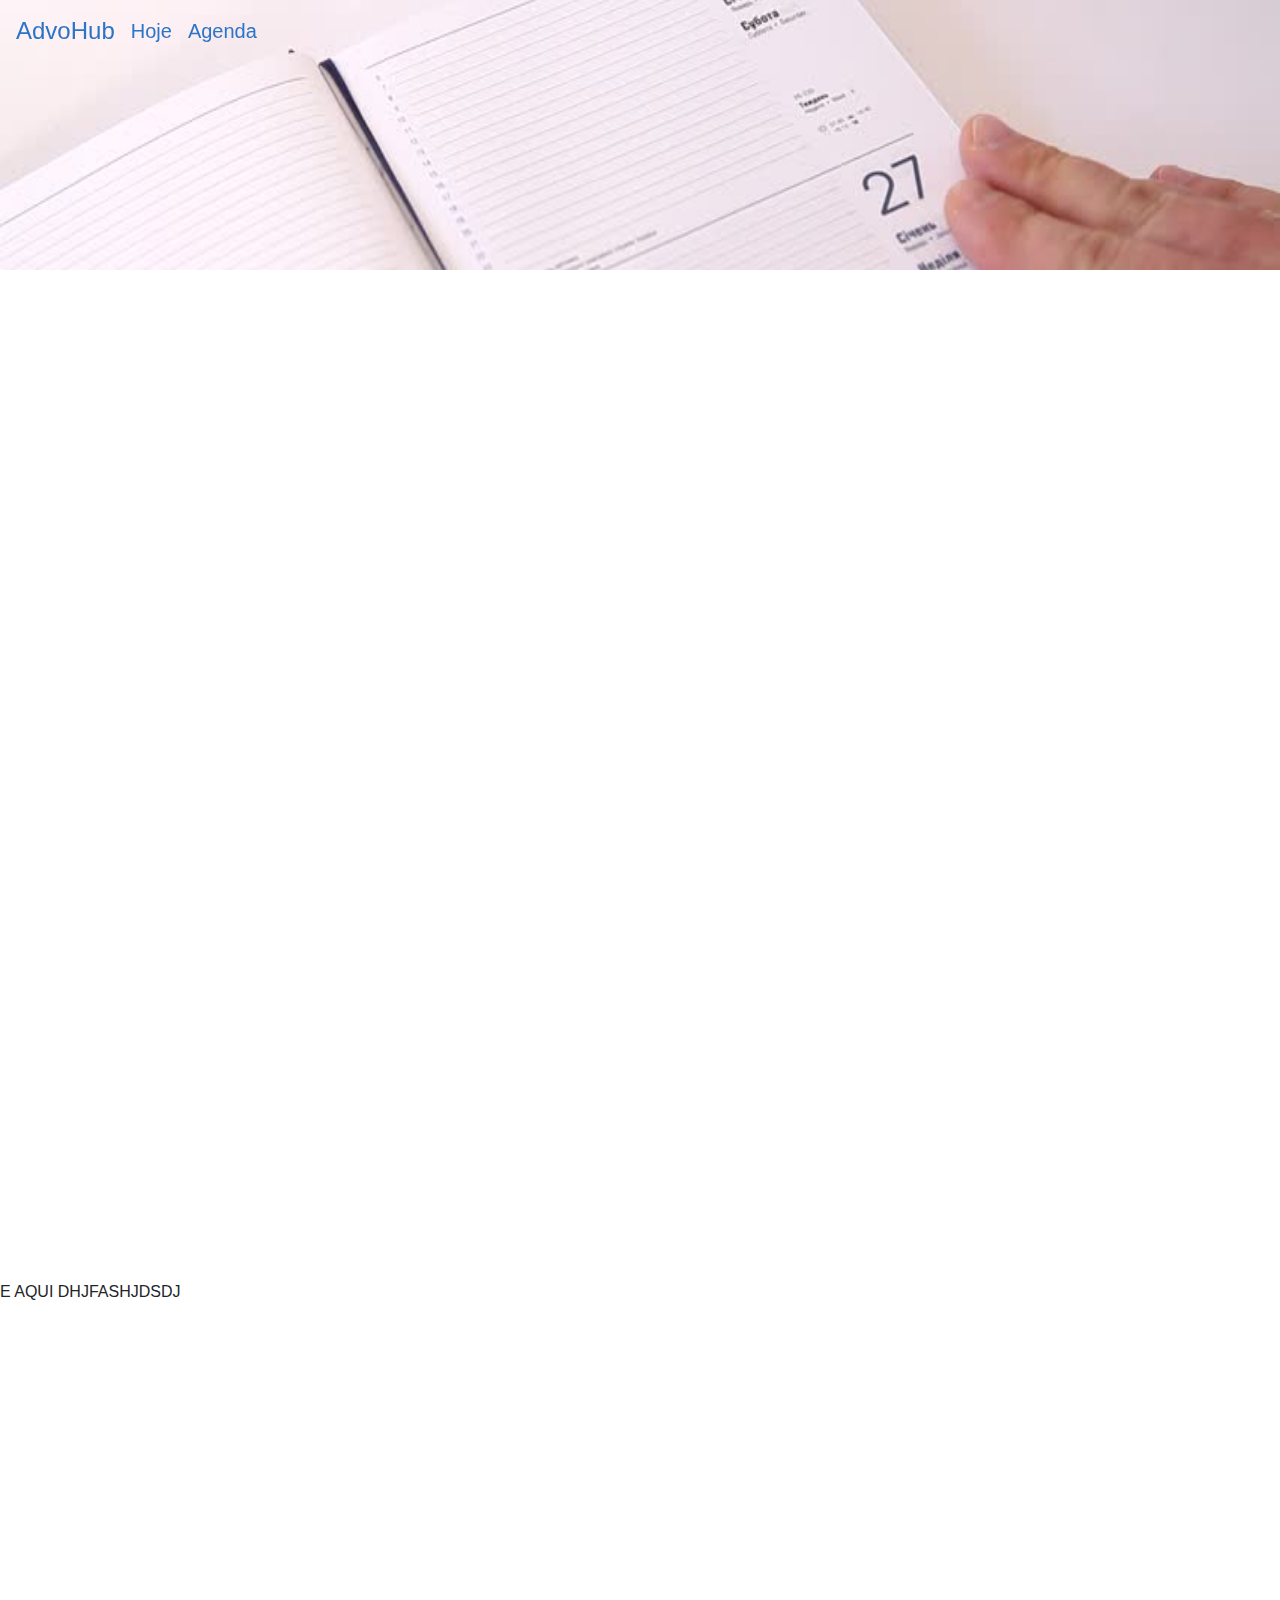
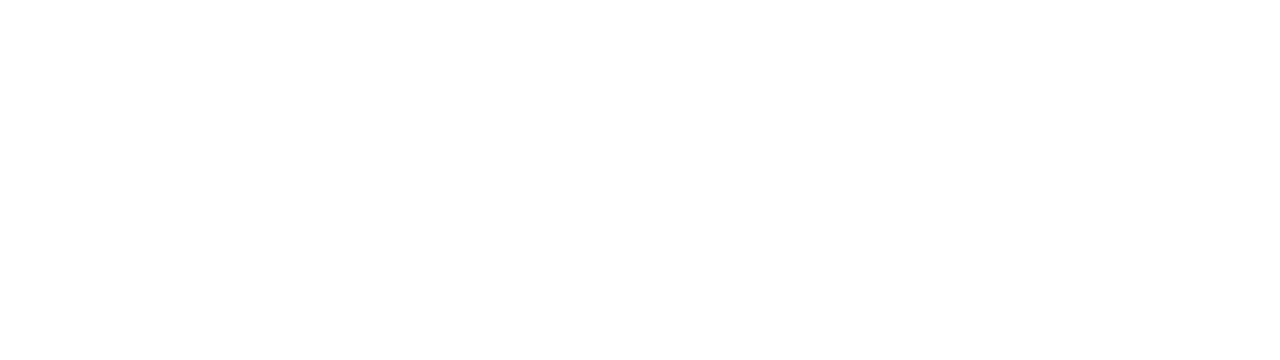
<file: agenda_page.html>
<!DOCTYPE html>
<html lang="en">
<head>
    <meta charset="UTF-8">
    <meta name="viewport" content="width=device-width, initial-scale=1.0">
    <meta http-equiv="X-UA-Compatible" content="ie=edge">
    <title>AdvoHub</title>




    <link rel="stylesheet" href="https://stackpath.bootstrapcdn.com/bootstrap/4.3.1/css/bootstrap.min.css" integrity="sha384-ggOyR0iXCbMQv3Xipma34MD+dH/1fQ784/j6cY/iJTQUOhcWr7x9JvoRxT2MZw1T" crossorigin="anonymous">
    <script src="https://code.jquery.com/jquery-3.3.1.slim.min.js" integrity="sha384-q8i/X+965DzO0rT7abK41JStQIAqVgRVzpbzo5smXKp4YfRvH+8abtTE1Pi6jizo" crossorigin="anonymous"></script>
    <script src="https://cdnjs.cloudflare.com/ajax/libs/popper.js/1.14.7/umd/popper.min.js" integrity="sha384-UO2eT0CpHqdSJQ6hJty5KVphtPhzWj9WO1clHTMGa3JDZwrnQq4sF86dIHNDz0W1" crossorigin="anonymous"></script>
    <script src="https://stackpath.bootstrapcdn.com/bootstrap/4.3.1/js/bootstrap.min.js" integrity="sha384-JjSmVgyd0p3pXB1rRibZUAYoIIy6OrQ6VrjIEaFf/nJGzIxFDsf4x0xIM+B07jRM" crossorigin="anonymous"></script>

    <style type="text/css">
        body,html{
            margin: 0;
            padding: 0;
            
        }
        .r1{
           margin: auto;
           width: 100vw;
           height: 100vh;
           transform: translateY(-150px)
        }
        .navbar-default {
            background: none;
            position:fixed;
            z-index: 1;
        }
        #div1{
          margin: auto;
          position: absolute;
          clip: rect(0,100vw,30vh,0);
        }
        #teste{
            padding-top:100%;
          padding-bottom: 50%;
        }
    </style>

</head>
<body>

    <nav class="navbar navbar-default ">
        <a class="navbar-brand" style="color: rgb(44, 116, 199); font-size:x-large" href="index.html">AdvoHub</a>
        <a class="navbar-brand" style="color: rgb(44, 116, 199);" href="hoje_page.html">Hoje</a>
        <a class="navbar-brand" style="color: rgb(44, 116, 199);" href="agenda_page.html">Agenda</a>
    </nav>

    <div id="div1">
        <img src="img/agenda.jpg" class="r1">
    </div>
        
    </div>

    <p id="teste">E AQUI DHJFASHJDSDJ</p>

   

</body>
</html>
</file>
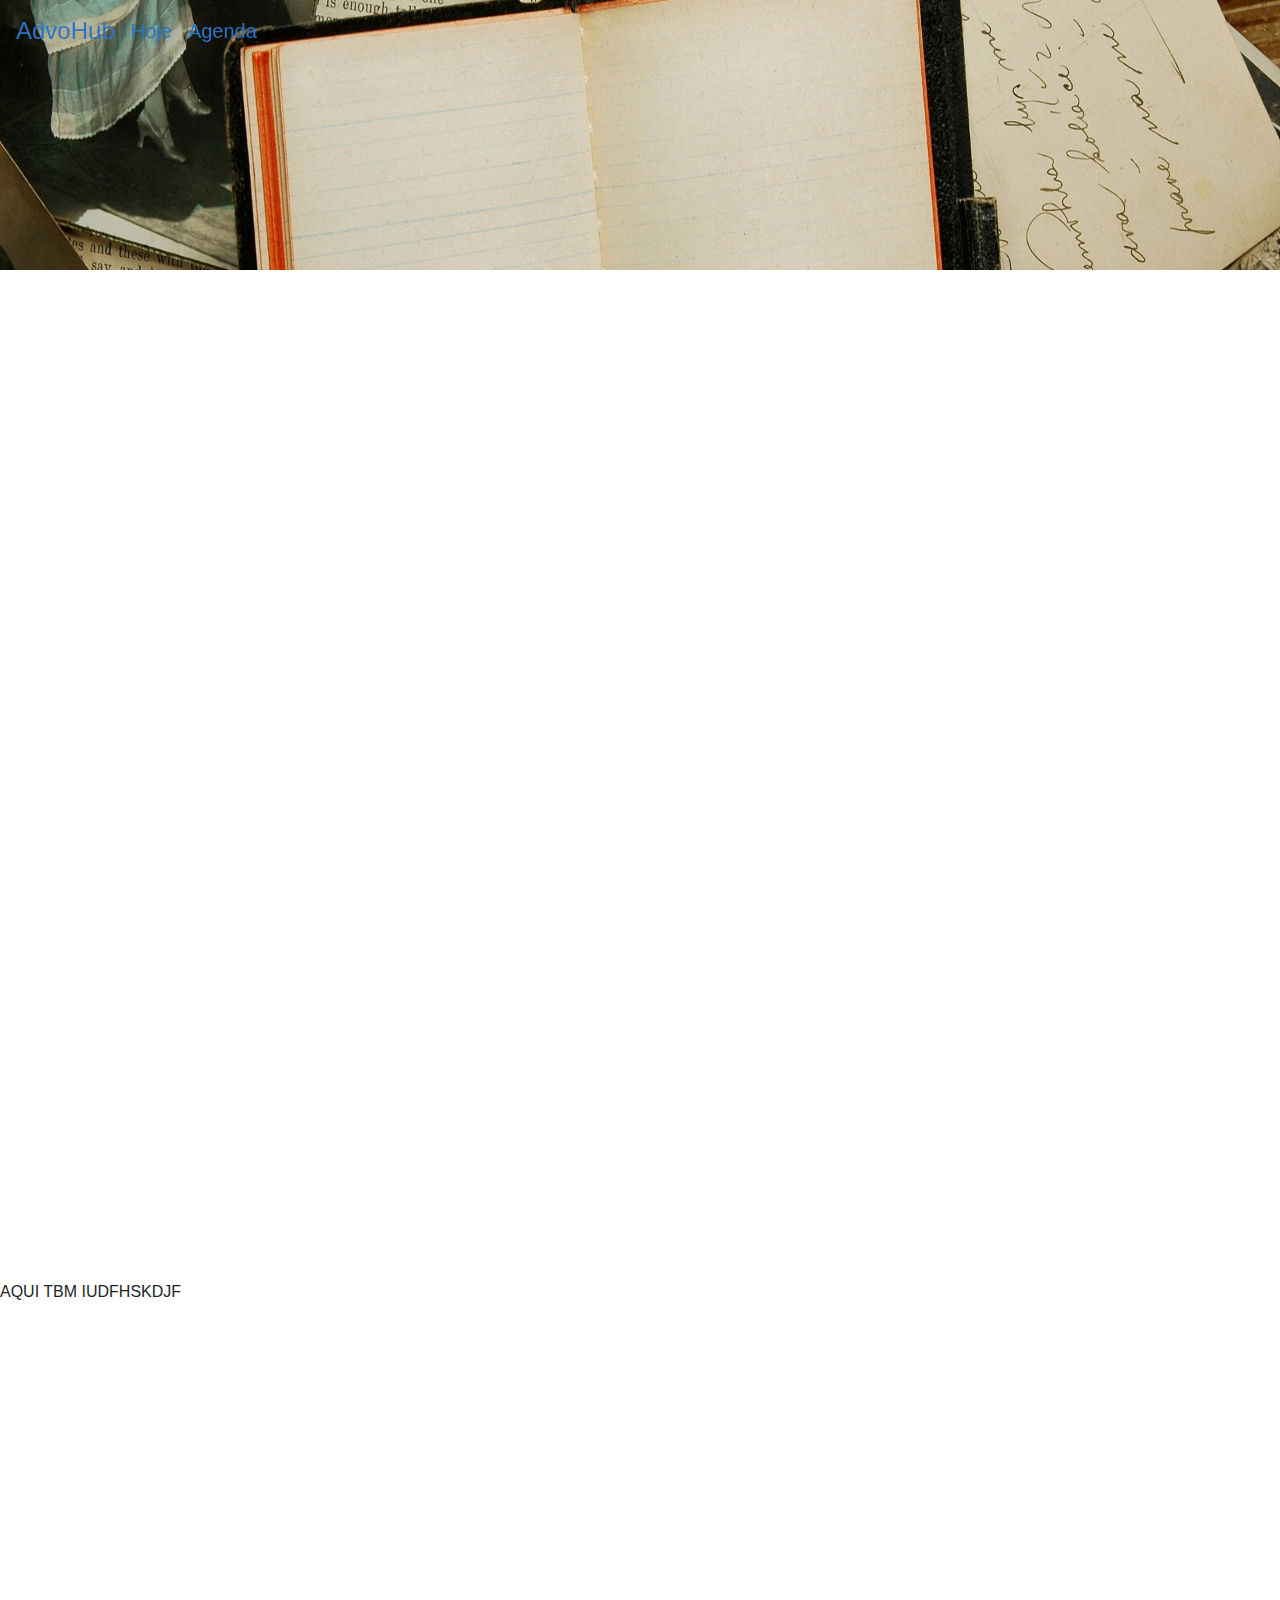
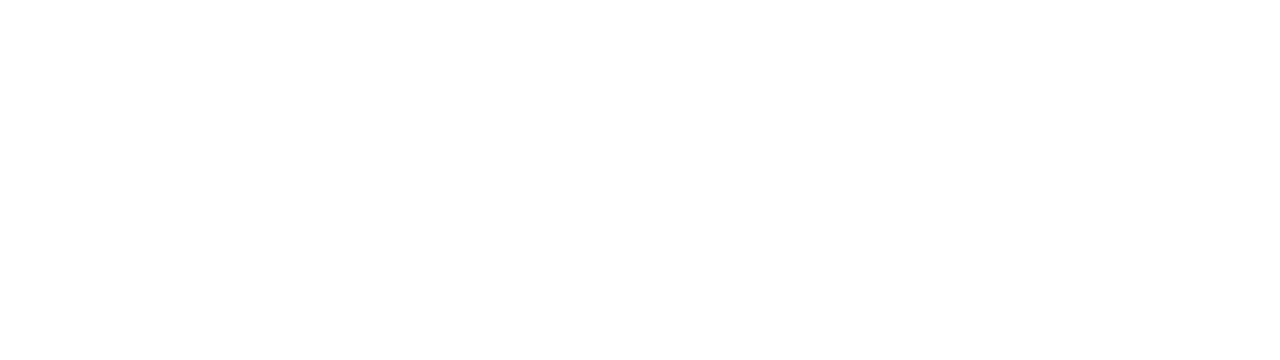
<file: hoje_page.html>
<!DOCTYPE html>
<html lang="en">
<head>
    <meta charset="UTF-8">
    <meta name="viewport" content="width=device-width, initial-scale=1.0">
    <meta http-equiv="X-UA-Compatible" content="ie=edge">
    <title>AdvoHub</title>




    <link rel="stylesheet" href="https://stackpath.bootstrapcdn.com/bootstrap/4.3.1/css/bootstrap.min.css" integrity="sha384-ggOyR0iXCbMQv3Xipma34MD+dH/1fQ784/j6cY/iJTQUOhcWr7x9JvoRxT2MZw1T" crossorigin="anonymous">
    <script src="https://code.jquery.com/jquery-3.3.1.slim.min.js" integrity="sha384-q8i/X+965DzO0rT7abK41JStQIAqVgRVzpbzo5smXKp4YfRvH+8abtTE1Pi6jizo" crossorigin="anonymous"></script>
    <script src="https://cdnjs.cloudflare.com/ajax/libs/popper.js/1.14.7/umd/popper.min.js" integrity="sha384-UO2eT0CpHqdSJQ6hJty5KVphtPhzWj9WO1clHTMGa3JDZwrnQq4sF86dIHNDz0W1" crossorigin="anonymous"></script>
    <script src="https://stackpath.bootstrapcdn.com/bootstrap/4.3.1/js/bootstrap.min.js" integrity="sha384-JjSmVgyd0p3pXB1rRibZUAYoIIy6OrQ6VrjIEaFf/nJGzIxFDsf4x0xIM+B07jRM" crossorigin="anonymous"></script>

    <style type="text/css">
        body,html{
            margin: 0;
            padding: 0;
            
        }
        .r1{
           margin: auto;
           width: 100vw;
           height: 100vh;
           transform: translateY(-80px)
        }
        .navbar-default {
            background: none;
            position:fixed;
            z-index: 1;
        }
        #div1{
          margin: auto;
          position: absolute;
          clip: rect(0,100vw,30vh,0);
        }
        #teste{
          padding-top:100%;
          padding-bottom: 50%;
        }
    </style>

</head>
<body>

    <nav class="navbar navbar-default ">
      <a class="navbar-brand" style="color: rgb(44, 116, 199); font-size:x-large" href="index.html">AdvoHub</a>
      <a class="navbar-brand" style="color: rgb(44, 116, 199);" href="hoje_page.html">Hoje</a>
      <a class="navbar-brand" style="color: rgb(44, 116, 199);" href="agenda_page.html">Agenda</a>
    </nav>

    <div id="div1">
      <img src="img/note.jpg" class="r1">
    </div>
        
    

    <P id="teste">AQUI TBM IUDFHSKDJF</P>

   

</body>
</html>
</file>
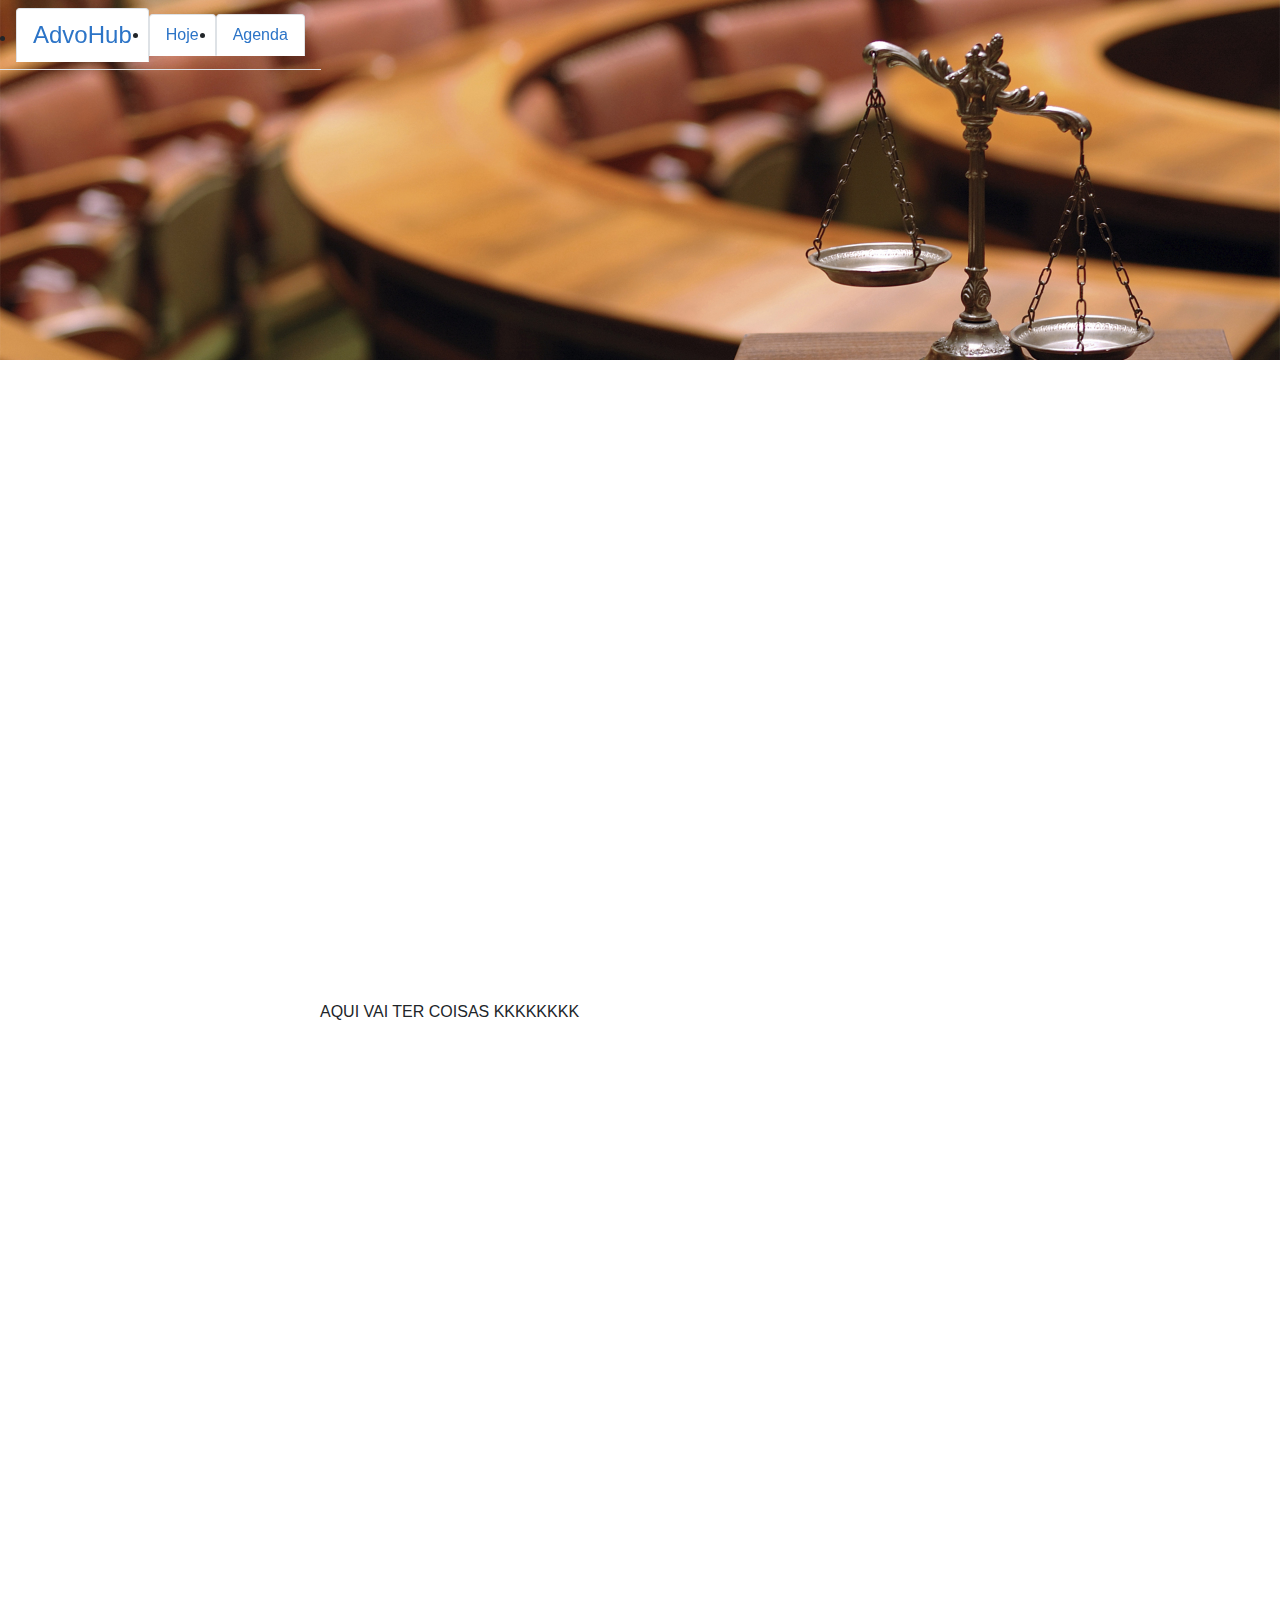
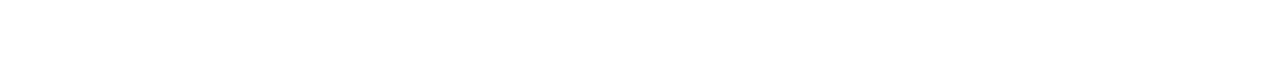
<file: index-antigo.html>
<!DOCTYPE html>
<html lang="en">
<head>
    <meta charset="UTF-8">
    <meta name="viewport" content="width=device-width, initial-scale=1.0">
    <meta http-equiv="X-UA-Compatible" content="ie=edge">
    <title>AdvoHub</title>




    <link rel="stylesheet" href="https://stackpath.bootstrapcdn.com/bootstrap/4.3.1/css/bootstrap.min.css" integrity="sha384-ggOyR0iXCbMQv3Xipma34MD+dH/1fQ784/j6cY/iJTQUOhcWr7x9JvoRxT2MZw1T" crossorigin="anonymous">
    <script src="https://code.jquery.com/jquery-3.3.1.slim.min.js" integrity="sha384-q8i/X+965DzO0rT7abK41JStQIAqVgRVzpbzo5smXKp4YfRvH+8abtTE1Pi6jizo" crossorigin="anonymous"></script>
    <script src="https://cdnjs.cloudflare.com/ajax/libs/popper.js/1.14.7/umd/popper.min.js" integrity="sha384-UO2eT0CpHqdSJQ6hJty5KVphtPhzWj9WO1clHTMGa3JDZwrnQq4sF86dIHNDz0W1" crossorigin="anonymous"></script>
    <script src="https://stackpath.bootstrapcdn.com/bootstrap/4.3.1/js/bootstrap.min.js" integrity="sha384-JjSmVgyd0p3pXB1rRibZUAYoIIy6OrQ6VrjIEaFf/nJGzIxFDsf4x0xIM+B07jRM" crossorigin="anonymous"></script>

    <style type="text/css">
        body,html{
            margin: 0;
            padding: 0;
            
        }
        .img_carou{
          transform: translateY(-80px)
        }
        .r1{
           margin: auto;
           max-height: 40vh;
           
        }
        .nav-tabs {
            background: none;
            position:fixed;
            z-index: 1;
        }
        p{
          margin-top: 50%;
          margin-bottom: 50%;
          margin-left: 25%;
        }
    </style>

</head>
<body>

    <nav class="navbar nav-tabs">
        <li class="nav-item">
            <a class="nav-link active"  style="color: rgb(44, 116, 199); font-size:x-large" href="index.html">AdvoHub</a>
        </li>
        <li class="nav-item">
            <a class="nav-link active" style="color: rgb(44, 116, 199);" href="hoje_page.html">Hoje</a>
        </li>
        <li class="nav-item">
            <a class="nav-link active"  style="color: rgb(44, 116, 199);" href="agenda_page.html">Agenda</a>
        </li>
    </nav>

    <div id="carouselExampleControls" class="carousel slide  w-100 " data-ride="carousel">
        <div class="carousel-inner r1">
          <div class="carousel-item active">
            <img src="img/1.jpg" class="d-block w-100 img_carou" alt="...">
          </div>
          <div class="carousel-item">
            <img src="img/2.jpg" class="d-block w-100 img_carou" alt="...">
          </div>
          <div class="carousel-item">
            <img src="img/3.jpg" class="d-block w-100 img_carou" alt="...">
          </div>
        </div>
        
    </div>
  
  <p>AQUI VAI TER COISAS KKKKKKKK</p>

</body>
</html>
</file>
